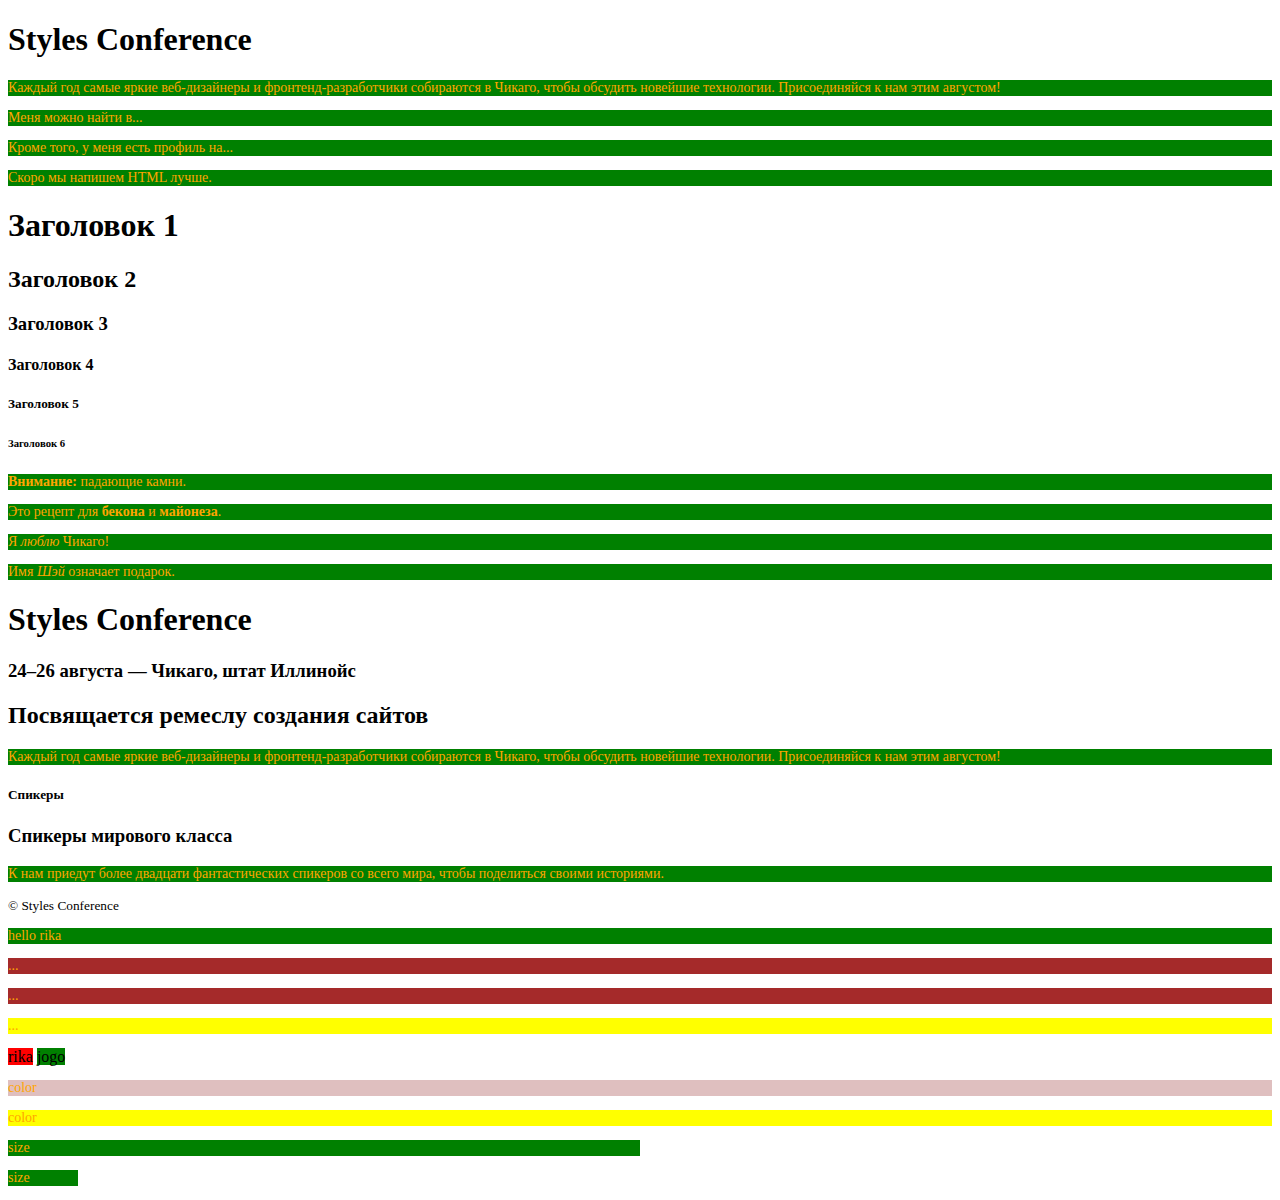
<file: index.html>
<!DOCTYPE html>
<html lang="en">
<head>
    <meta charset="UTF-8">
    <meta name="viewport" content="width=device-width, initial-scale=1.0">
    <link rel="stylesheet" href="./style.css">
    <title>Styles Conference</title>
</head>
<body>
    <h1>Styles Conference</h1>
  <p>Каждый год самые яркие веб-дизайнеры и фронтенд-разработчики собираются в Чикаго, 
     чтобы обсудить новейшие технологии. Присоединяйся к нам этим августом!</p>

     <!-- div block-->
<div class="social">
    <p>Меня можно найти в...</p>
    <p>Кроме того, у меня есть профиль на...</p>
  </div>
    
  <!-- span line-->
  <p>Скоро мы <span class="tooltip">напишем HTML</span> лучше.</p>
  
<!-- header --> 
  <h1>Заголовок 1</h1>
<h2>Заголовок 2</h2>
<h3>Заголовок 3</h3>
<h4>Заголовок 4</h4>
<h5>Заголовок 5</h5>
<h6>Заголовок 6</h6>

<!-- Важное значение -->
<p><strong>Внимание:</strong> падающие камни.</p>
  
<!-- Стилистическое выделение -->
<p>Это рецепт для <b>бекона</b> и <b>майонеза</b>.</p>

<!-- курсивный Делаем акцент -->
<p>Я <em>люблю</em> Чикаго!</p>

<!-- Другой голос или тон -->
<p>Имя <i>Шэй</i> означает подарок.</p> 

<header>
  <h1>Styles Conference</h1>
  <h3>24&ndash;26 августа &mdash; Чикаго, штат Иллинойс</h3>
</header>
<section>
  <h2>Посвящается ремеслу создания сайтов</h2>
  <p>Каждый год самые яркие веб-дизайнеры и фронтенд-разработчики собираются в Чикаго, 
      чтобы обсудить новейшие технологии. Присоединяйся к нам этим августом!</p>
</section>
<section>
  <section>
      <h5>Спикеры</h5>
      <h3>Спикеры мирового класса</h3>
      <p>К нам приедут более двадцати фантастических спикеров со всего мира, чтобы поделиться своими историями.</p>
  </section>
</section>

<footer>
  <small>&copy; Styles Conference</small>
</footer>

<p id="food">hello rika</p>

<div class="hotdog">
  <p>...</p>
  <p>...</p>
  <p class="mustard">...</p>
</div>

<a class="btn btn-danger">rika</a>
<a class="btn btn-success">jogo</a>

<p class="task">color</p>
<p class="count">color</p>

<p class="col">size</p>
<p class="banner">size</p>

</body>
</html>
</file>
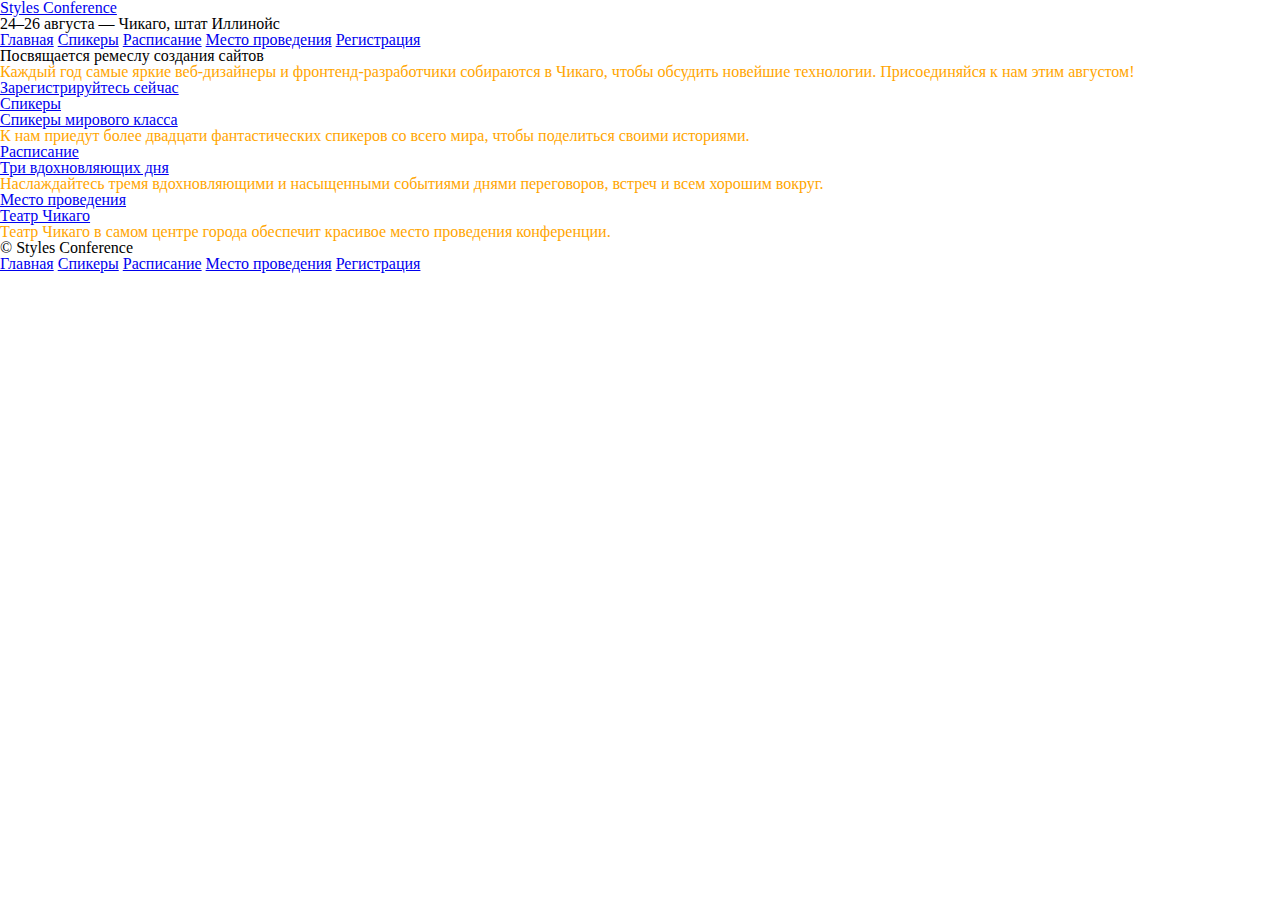
<file: praktika.html>
<!DOCTYPE html>
<html lang="en">
<head>
    <meta charset="UTF-8">
    <meta name="viewport" content="width=device-width, initial-scale=1.0">
    <link rel="stylesheet" href="praktika.css">
    <title>Styles Conference</title>
</head>
<body>
    <header>
        <h1>
          <a href="index.html">Styles Conference</a>
        </h1>
        <h3>24&ndash;26 августа &mdash; Чикаго, штат Иллинойс</h3>
        <nav>
          <a href="index.html">Главная</a>
          <a href="speakers.html">Спикеры</a>
          <a href="schedule.html">Расписание</a>
          <a href="venue.html">Место проведения</a>
          <a href="register.html">Регистрация</a>
        </nav>
        
      </header>
      
      <section>
        <h2>Посвящается ремеслу создания сайтов</h2>
        <p>Каждый год самые яркие веб-дизайнеры и фронтенд-разработчики собираются в Чикаго, 
           чтобы обсудить новейшие технологии. Присоединяйся к нам этим августом!</p>
    
        <a href="register.html">Зарегистрируйтесь сейчас</a>
        
      </section>
      
      <section>
        <section>
          <a href="speakers.html">
            <h5>Спикеры</h5>
            <h3>Спикеры мирового класса</h3>
          </a>
          <p>К нам приедут более двадцати фантастических спикеров со всего мира, чтобы поделиться своими историями.</p>
        </section>
      </section>
    
      <section>
        <a href="schedule.html">
          <h5>Расписание</h5>
          <h3>Три вдохновляющих дня</h3>
        </a>
        <p>Наслаждайтесь тремя вдохновляющими и насыщенными событиями днями переговоров, встреч и всем хорошим вокруг.</p>
      </section>   
    
      <section>
        <a href="venue.html">
          <h5>Место проведения</h5>
          <h3>Театр Чикаго</h3>
        </a>
        <p>Театр Чикаго в самом центре города обеспечит красивое место проведения конференции.</p>
      </section>    
      
      <footer>
        <small>&copy; Styles Conference</small>
        <nav>
          <a href="index.html">Главная</a>
          <a href="speakers.html">Спикеры</a>
          <a href="schedule.html">Расписание</a>
          <a href="venue.html">Место проведения</a>
          <a href="register.html">Регистрация</a>
        </nav>
      </footer>
</body>
</html>
</file>
<file: style.css>
p {
    color: orange;
    font-size: 16px;
}
p {
  background: orange;
  background: green;
}
#food {
  background: green;
}
.hotdog p {
  background: brown;
}
.hotdog p.mustard {
  background: yellow;
}
.btn {
  font-size: 16px;
}
.btn-danger {
  background: red;
}
.btn-success {
  background: green;
}
/* Шестнадцатеричные */
.task {
  background: #800000;
}
.count {
  background: #ff0;
  /* rgb 0-255 */
}
.task {
  background: rgb(128, 0, 0);
}
.count {
  background: rgb(255, 255, 0);
}
/* rgba(.0-100=% прозрачность) или десятичное значение от 0-1 через ., */
.task {
  background: rgba(128, 0, 0, .25);
}
.count {
  background: rgba(255, 255, 0, 1);
}
/* hsl 1zоттенок 0-360 2zнасыщенность и яркость 0-100% */
.task {
  background: hsl(0, 100%, 25%);
}
.count {
  background: hsl(60, 100%, 50%);
}
  /* hsla(.0-100=% прозрачность) или десятичное значение от 0-1 через , */
.task {
  background: hsla(0, 100%, 25%, .25);
}
.count {
  background: hsla(60, 100%, 50%, 1);
}
/* px */
p {
  font-size: 14px;
}
/* %-от родительского элемента */
.col {
  width: 50%;
}
/* Одна единица em эквивалентна размеру шрифта элемента*/
.banner {
  font-size: 14px;
  width: 5em;
}
/*
p {
  display: block;
}

p {
  display: inline;
}

p {
  display: inline-block;
}

hide all
div {
  display: none;
}
*/
</file>
<file: praktika.css>
/* http://meyerweb.com/eric/tools/css/reset/ 2. v2.0 | 20110126
  License: none (public domain)
*/
html, body, div, span, applet, object, iframe,
h1, h2, h3, h4, h5, h6, p, blockquote, pre,
a, abbr, acronym, address, big, cite, code,
del, dfn, em, img, ins, kbd, q, s, samp,
small, strike, strong, sub, sup, tt, var,
b, u, i, center,
dl, dt, dd, ol, ul, li,
fieldset, form, label, legend,
table, caption, tbody, tfoot, thead, tr, th, td,
article, aside, canvas, details, embed,
figure, figcaption, footer, header, hgroup,
menu, nav, output, ruby, section, summary,
time, mark, audio, video {
  margin: 0;
  padding: 0;
  border: 0;
  font-size: 100%;
  font: inherit;
  vertical-align: baseline;
}
/* HTML5 display-role reset for older browsers */
article, aside, details, figcaption, figure,
footer, header, hgroup, menu, nav, section {
  display: block;
}
body {
  line-height: 1;
}
ol, ul {
  list-style: none;
}
blockquote, q {
  quotes: none;
}
blockquote:before, blockquote:after,
q:before, q:after {
  content: '';
  content: none;
}
table {
  border-collapse: collapse;
  border-spacing: 0;
}
p {
    color: orange;
    font-size: 16px;
}
</file>
